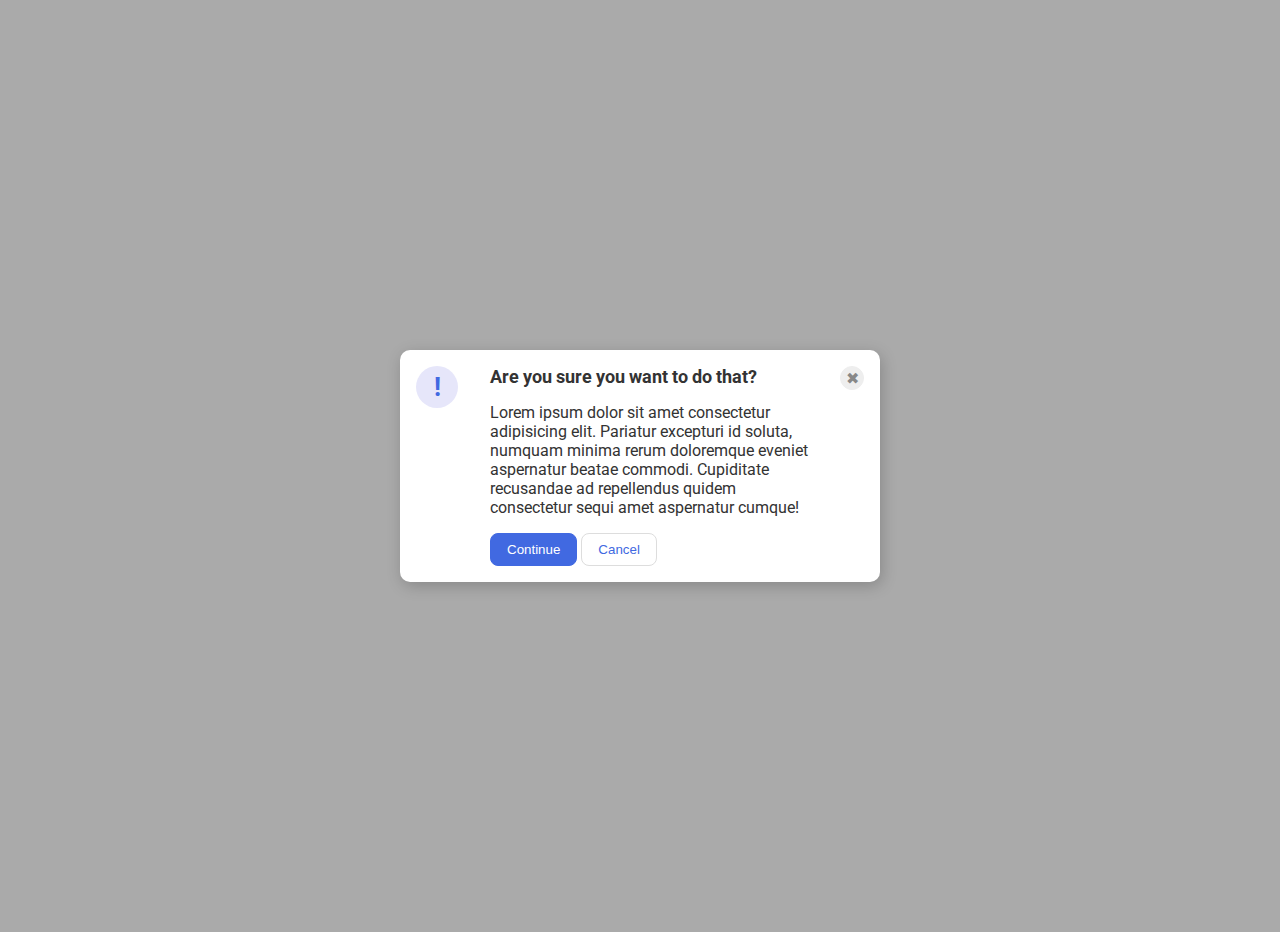
<file: flex/05-flex-modal/index.html>
<!DOCTYPE html>
<html lang="en">
  <head>
    <meta charset="UTF-8">
    <meta http-equiv="X-UA-Compatible" content="IE=edge">
    <meta name="viewport" content="width=device-width, initial-scale=1.0">
    <link rel="stylesheet" href="style.css">
    <title>Modal</title>
  </head>
  <body>
    <div class="modal">
      <div class="icon">!</div>
      <div class="middle">
        <div class="texts">
          <div class="header">Are you sure you want to do that?</div>
          <div class="text">Lorem ipsum dolor sit amet consectetur adipisicing elit. Pariatur excepturi id soluta, numquam minima rerum doloremque eveniet aspernatur beatae commodi. Cupiditate recusandae ad repellendus quidem consectetur sequi amet aspernatur cumque!</div>
        <div class="options">
          <button class="continue">Continue</button>
          <button class="cancel">Cancel</button>
        </div>
      </div>
      <button class="close-button">✖</button>
    </div>
  </body>
</html>
</file>
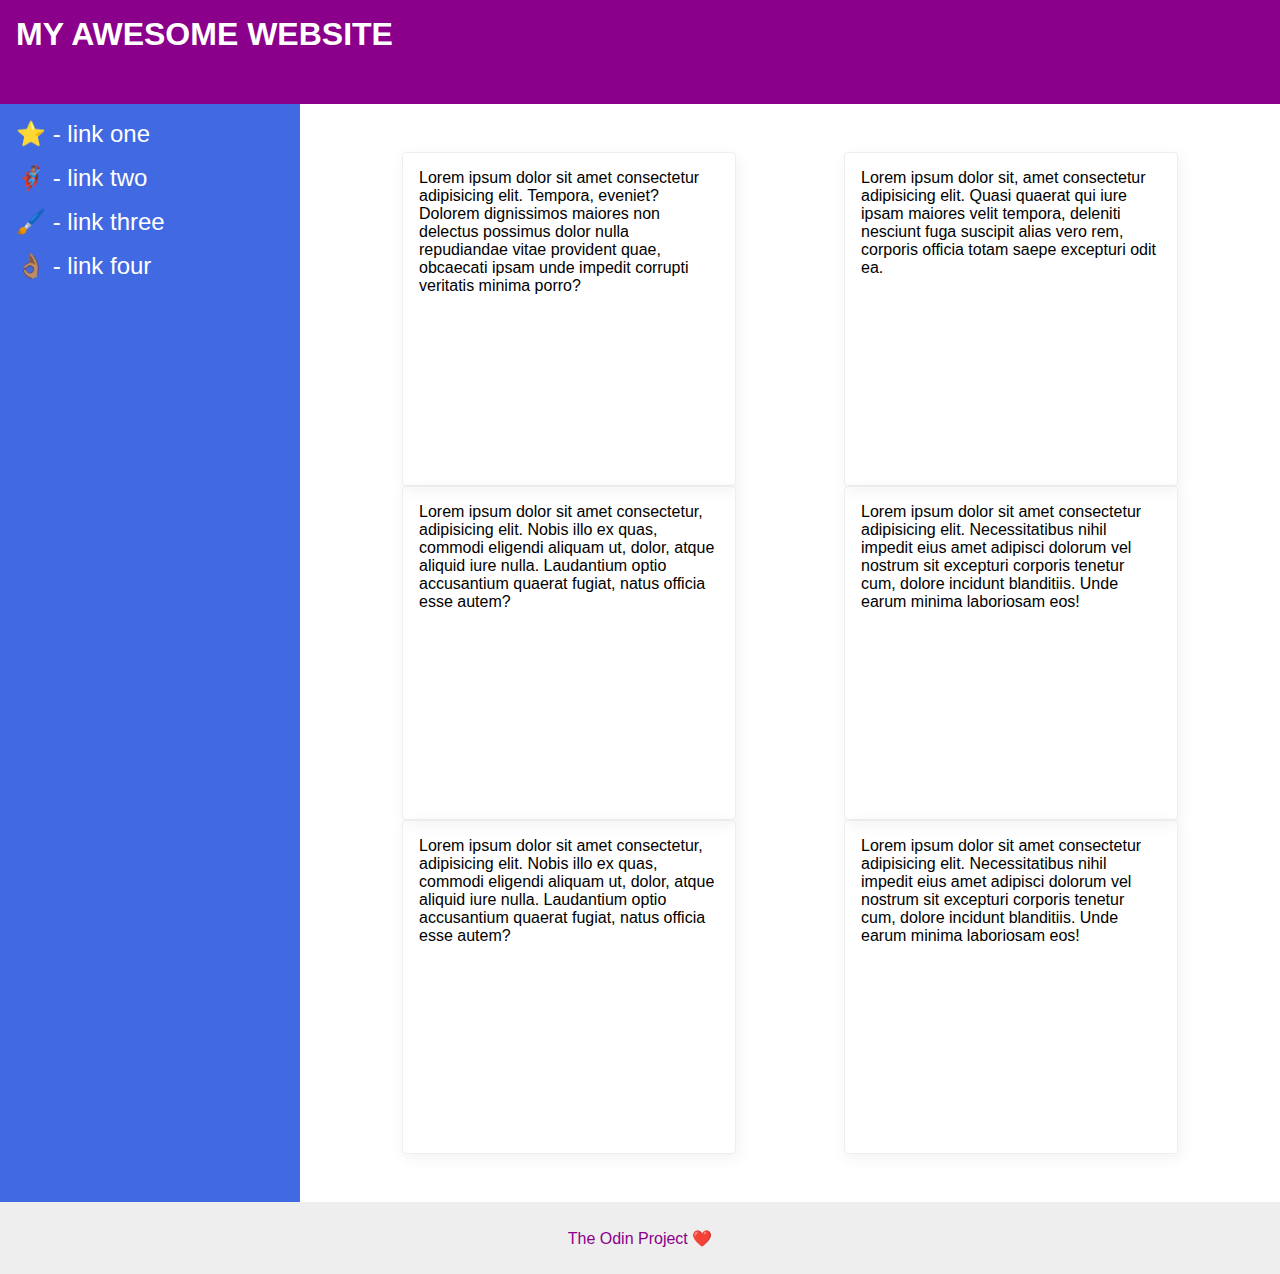
<file: flex/07-flex-layout-2/index.html>
<!DOCTYPE html>
<html lang="en">
  <head>
    <meta charset="UTF-8">
    <meta http-equiv="X-UA-Compatible" content="IE=edge">
    <meta name="viewport" content="width=device-width, initial-scale=1.0">
    <title>The Holy Grail</title>
    <link rel="stylesheet" href="style.css">
  </head>
  <body>
    <div class="header">
      MY AWESOME WEBSITE
    </div>
    <div class="middle">
      <div class="sidebar">
        <ul>
          <li><a href="#">⭐ - link one</a></li>
          <li><a href="#">🦸🏽‍♂️ - link two</a></li>
          <li><a href="#">🖌️ - link three</a></li>
          <li><a href="#">👌🏽 - link four</a></li>
        </ul>
      </div>
      <div class="cardholder">
        <div class="card">Lorem ipsum dolor sit amet consectetur adipisicing elit. Tempora, eveniet? Dolorem dignissimos maiores non delectus possimus dolor nulla repudiandae vitae provident quae, obcaecati ipsam unde impedit corrupti veritatis minima porro?</div>
        <div class="card">Lorem ipsum dolor sit, amet consectetur adipisicing elit. Quasi quaerat qui iure ipsam maiores velit tempora, deleniti nesciunt fuga suscipit alias vero rem, corporis officia totam saepe excepturi odit ea.</div>
        <div class="card">Lorem ipsum dolor sit amet consectetur, adipisicing elit. Nobis illo ex quas, commodi eligendi aliquam ut, dolor, atque aliquid iure nulla. Laudantium optio accusantium quaerat fugiat, natus officia esse autem?</div>
        <div class="card">Lorem ipsum dolor sit amet consectetur adipisicing elit. Necessitatibus nihil impedit eius amet adipisci dolorum vel nostrum sit excepturi corporis tenetur cum, dolore incidunt blanditiis. Unde earum minima laboriosam eos!</div>
        <div class="card">Lorem ipsum dolor sit amet consectetur, adipisicing elit. Nobis illo ex quas, commodi eligendi aliquam ut, dolor, atque aliquid iure nulla. Laudantium optio accusantium quaerat fugiat, natus officia esse autem?</div>
        <div class="card">Lorem ipsum dolor sit amet consectetur adipisicing elit. Necessitatibus nihil impedit eius amet adipisci dolorum vel nostrum sit excepturi corporis tenetur cum, dolore incidunt blanditiis. Unde earum minima laboriosam eos!</div>
      </div>
    </div>
    <div class="footer">
      The Odin Project ❤️
    </div>
  </body>
</html>
</file>
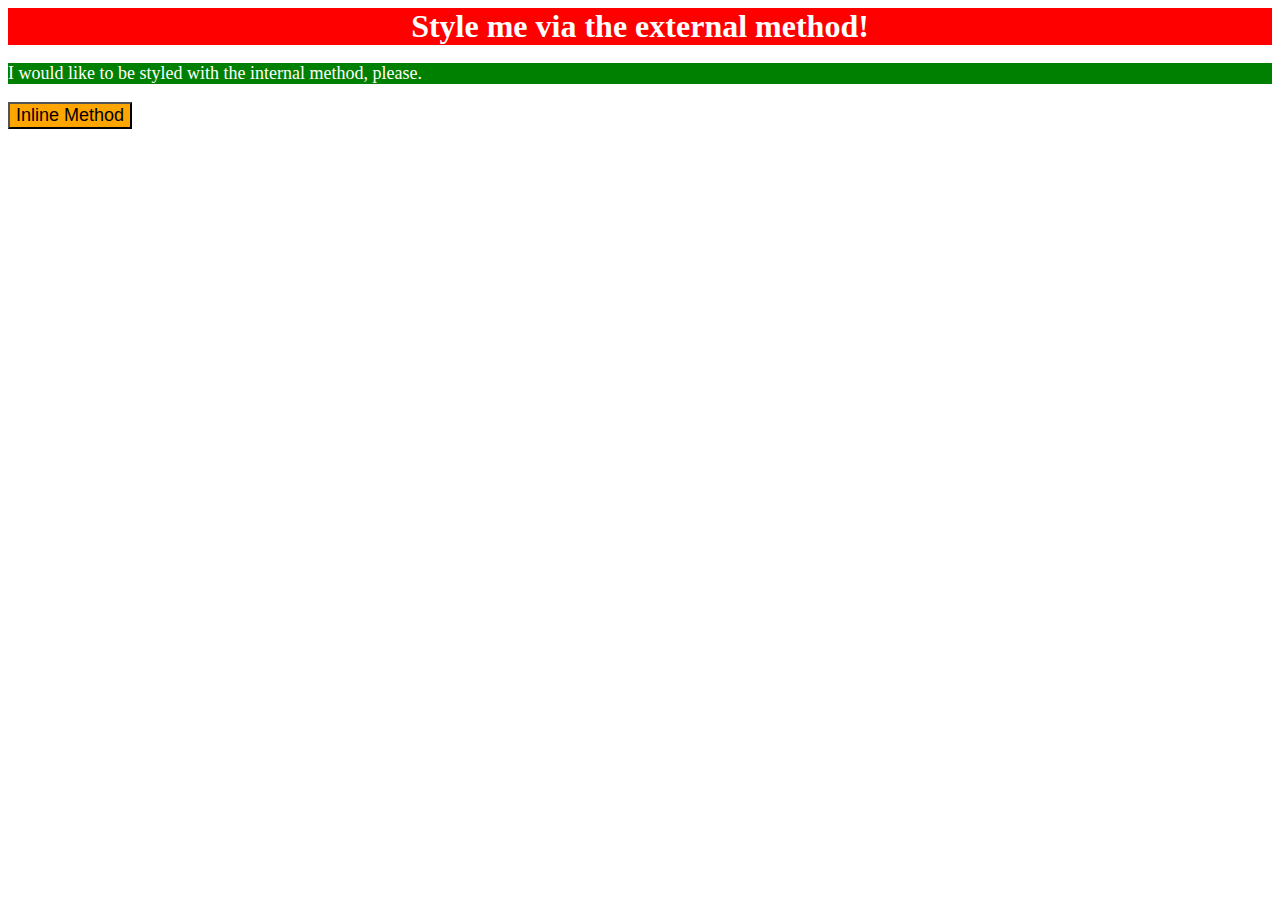
<file: foundations/01-css-methods/index.html>
<!DOCTYPE html>
<html lang="en">
  <head>
    <meta charset="UTF-8">
    <meta http-equiv="X-UA-Compatible" content="IE=edge">
    <meta name="viewport" content="width=device-width, initial-scale=1.0">
    <link rel="stylesheet" href="styles.css">
    <title>Methods for Adding CSS</title>
    <style>
      p {
        background-color: green;
        color: white;
        font-size: 18px;
      }
    </style>
  </head>
  <body>
    <div>Style me via the external method!</div>
    <p>I would like to be styled with the internal method, please.</p>
    <button style="background-color: orange; font-size: 18px;"> Inline Method</button>
  </body>
</html>
</file>
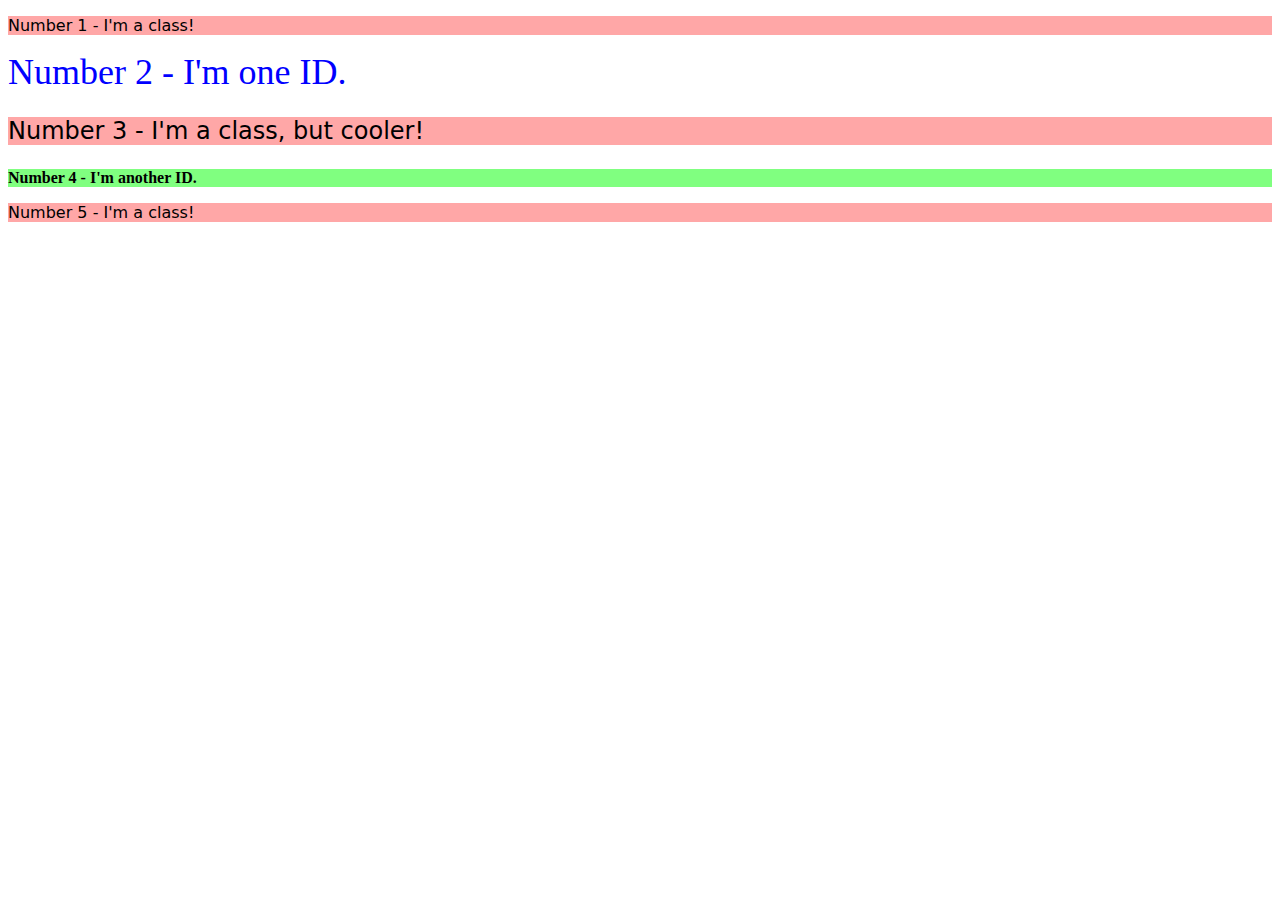
<file: foundations/02-class-id-selectors/index.html>
<!DOCTYPE html>
<html lang="en">
  <head>
    <meta charset="UTF-8">
    <meta http-equiv="X-UA-Compatible" content="IE=edge">
    <meta name="viewport" content="width=device-width, initial-scale=1.0">
    <title>Class and ID Selectors</title>
    <link rel="stylesheet" href="style.css">
  </head>
  <body>
    <p class="odd">Number 1 - I'm a class!</p>
    <div id="two">Number 2 - I'm one ID.</div>
    <p class="odd adjust-font-size">Number 3 - I'm a class, but cooler!</p>
    <div id="four">Number 4 - I'm another ID.</div>
    <p class="odd">Number 5 - I'm a class!</p>
  </body>
</html>
</file>
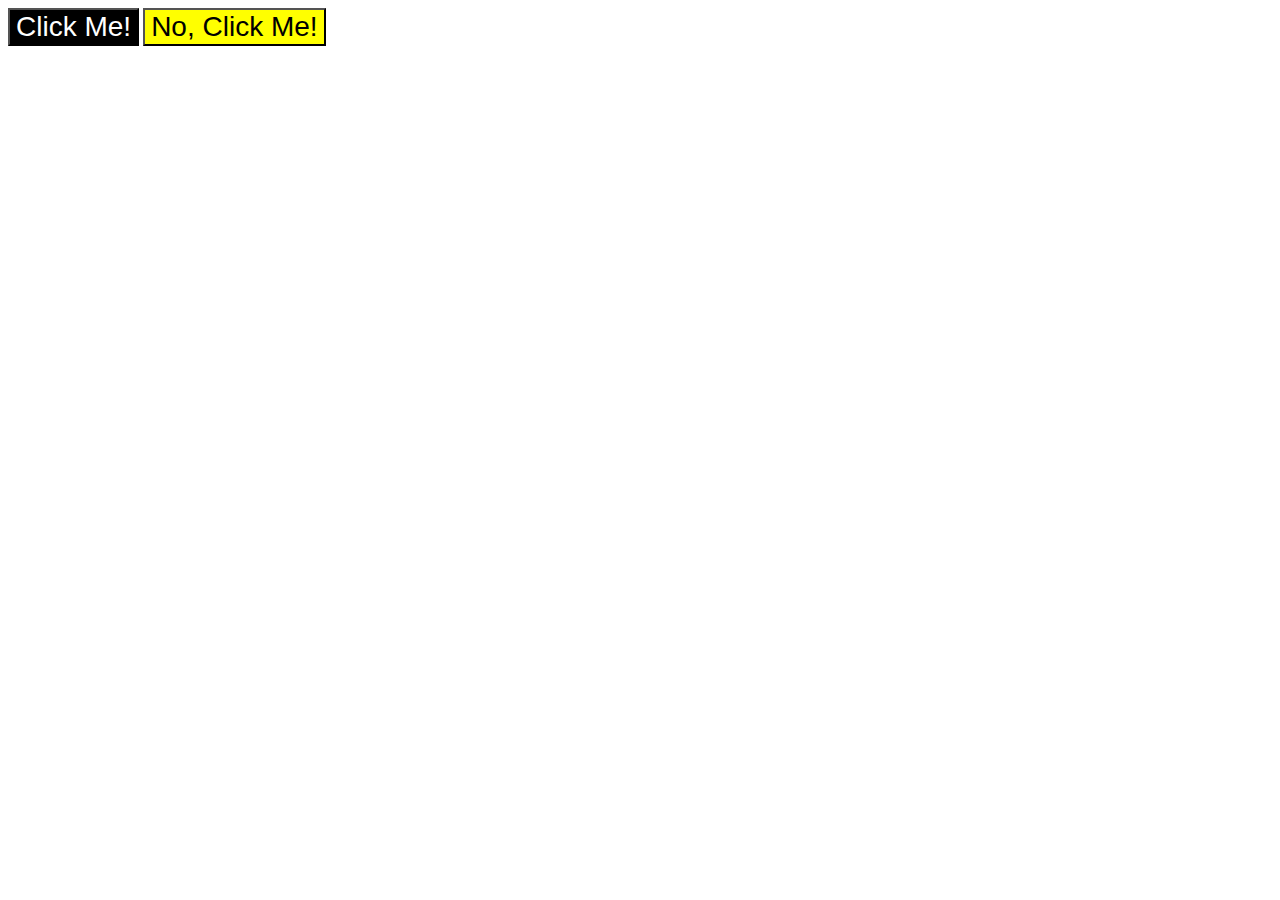
<file: foundations/03-grouping-selectors/index.html>
<!DOCTYPE html>
<html lang="en">
  <head>
    <meta charset="UTF-8">
    <meta http-equiv="X-UA-Compatible" content="IE=edge">
    <meta name="viewport" content="width=device-width, initial-scale=1.0">
    <title>Grouping Selectors</title>
    <link rel="stylesheet" href="style.css">
  </head>
  <body>
    <button class = "first">Click Me!</button>
    <button class = "second">No, Click Me!</button>
  </body>
</html>
</file>
<file: flex/05-flex-modal/style.css>
@import url('https://fonts.googleapis.com/css2?family=Roboto:wght@400;700&display=swap');

html, body {
  height: 100%;
}

body {
  font-family: Roboto, sans-serif;
  margin: 0;
  background: #aaa;
  color: #333;
  /* I'll give you this one for free lol */
  display: flex;
  align-items: center;
  justify-content:center;
  flex-direction: row;
  padding: 16px;
}

.modal {
  background: white;
  width: 480px;
  border-radius: 10px;
  box-shadow: 2px 4px 16px rgba(0,0,0,.2);
  display: flex;
  align-items: center;
  justify-content:space-evenly;
  flex-direction: row;
  align-items: top;
  justify-content:center;
  flex-direction: row;
  gap: 16px;
  border: 16px;
}
.middle{
  display: flex;
  align-items: center;
  justify-content:space-between;
  flex-direction: row;
  gap: 16px;
  border: 16px;
}
.options{
  margin-bottom: 16px;
}
.header{
  font-size: large;
  font-weight: bold;
  margin-bottom: 16px;
  margin-top: 16px;

}
.icon {
  color: royalblue;
  font-size: 26px;
  font-weight: 700;
  background: lavender;
  width: 42px;
  height: 42px;
  border-radius: 50%;
  display: flex;
  align-items: center;
  justify-content: center;
  flex-shrink: 0;
  margin: 16px;
  align-self: flex-start;
}

.close-button {
  background: #eee;
  border-radius: 50%;
  color: #888;
  font-weight: 400;
  font-size: 16px;
  height: 24px;
  width: 24px;
  display: flex;
  align-items: center;
  justify-content: center;
  border: 1px solid #eee;
  padding: 0;
  margin: 16px;
  flex-shrink: 0;
  align-self: flex-start;
}

button {
  cursor: pointer;
  padding: 8px 16px;
  border-radius: 8px;
}

button.continue {
  background: royalblue;
  border: 1px solid royalblue;
  color: white;
}

button.cancel {
  background: white;
  border: 1px solid #ddd;
  color: royalblue;
}
.text {
  margin-bottom: 16px;
  margin-top: 16px;
}
</file>
<file: flex/07-flex-layout-2/style.css>
body {
  font-family: -apple-system, BlinkMacSystemFont, 'Segoe UI', Roboto, Oxygen, Ubuntu, Cantarell, 'Open Sans', 'Helvetica Neue', sans-serif;
  margin: 0;
  min-height: 100vh;
  flex: 1;
  display: flex;
  flex-direction: column;
  justify-content: space-between;
}
.middle{
  flex-grow: 1;
  display: flex;
  flex-direction: row;
}
ul {
  list-style-type: none;
  margin: 0;
  padding: 0;
}

ul li a{
  color: white;
  text-decoration: none;
  font-size: 24px;
}

li{
  margin-bottom: 16px;
}

.header {
  height: 72px;
  background: darkmagenta;
  color: white;
  font-weight: 900;
  padding: 16px;
  font-size: 32px;
}

.footer {
  height: 72px;
  background: #eee;
  color: darkmagenta;
  text-align: center;
  display: flex;
  align-items: center;
  justify-content: center;
}

.sidebar {
  flex-shrink: 0;
  width: 300px;
  background: royalblue;
  box-sizing: border-box;
  padding: 16px;
}
.cardholder{
  display: flex;
  flex-wrap: wrap;
  justify-content: space-around;
  align-items: stretch;
  align-content: center;
  padding: 48px;
}
.card {
  border: 1px solid #eee;
  box-shadow: 2px 4px 16px rgba(0,0,0,.06);
  border-radius: 4px;
  width: 300px;
  height: 300px;
  padding: 16px;
}
</file>
<file: foundations/01-css-methods/styles.css>
/* styles.css*/

div {
    color: white;
    background-color: red;
    font-size: 32px;
    text-align: center;
    font-weight: bold;
}
</file>
<file: foundations/02-class-id-selectors/style.css>
.odd {
    background-color: rgb(255, 167, 167);
    font-family: Verdana, "DejaVu Sans", sans-serif;
  }
.adjust-font-size {
    font-size: 24px;
  }
#two {
    color: #0000ff;
    font-size: 36px;
  }
#four {
    background-color: hsl(120, 100%, 75%);
    font-weight: bold;
}
</file>
<file: foundations/03-grouping-selectors/style.css>
.first {
    color: white;
    background-color: black;
}
.second { 
    color: black;
    background-color: yellow;
}

.first,
.second{
    font-size: 28px;
    font-family: Helvetica, "Times New Roman", sans-serif;

}
</file>
